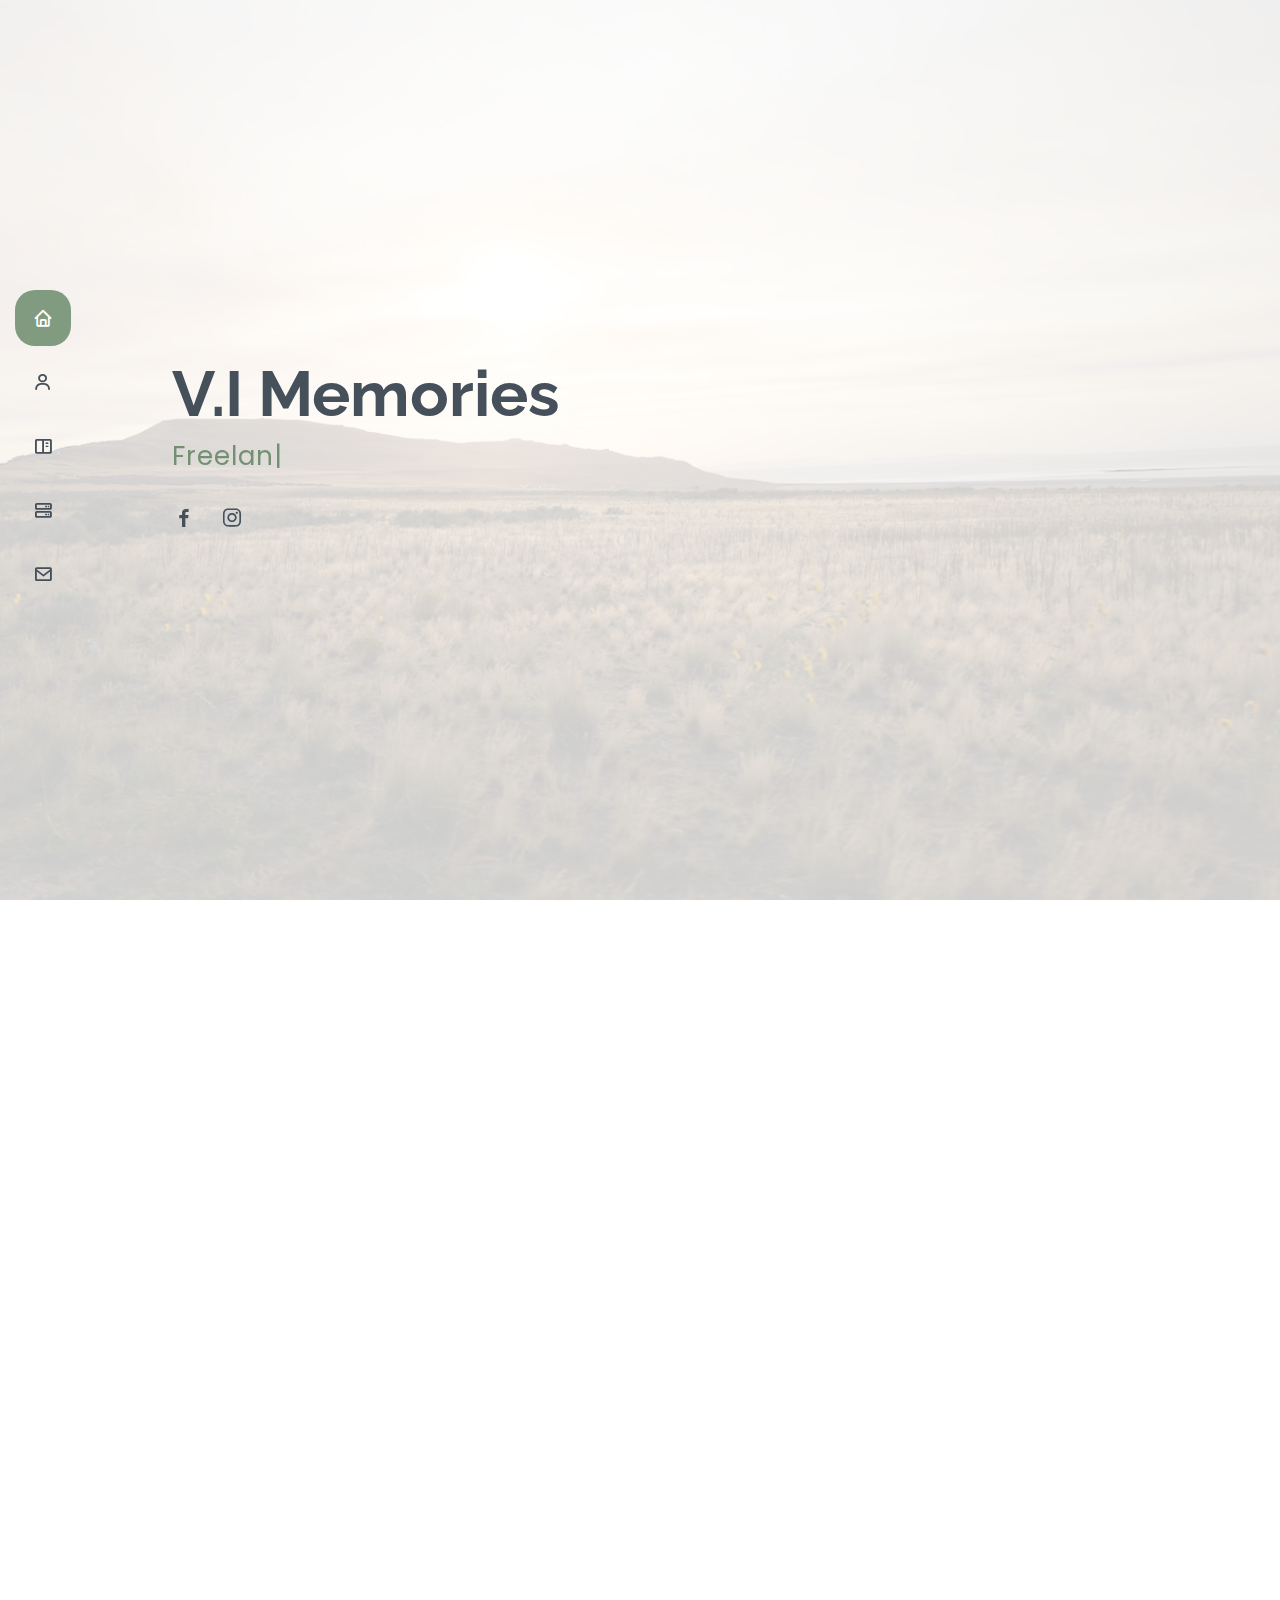
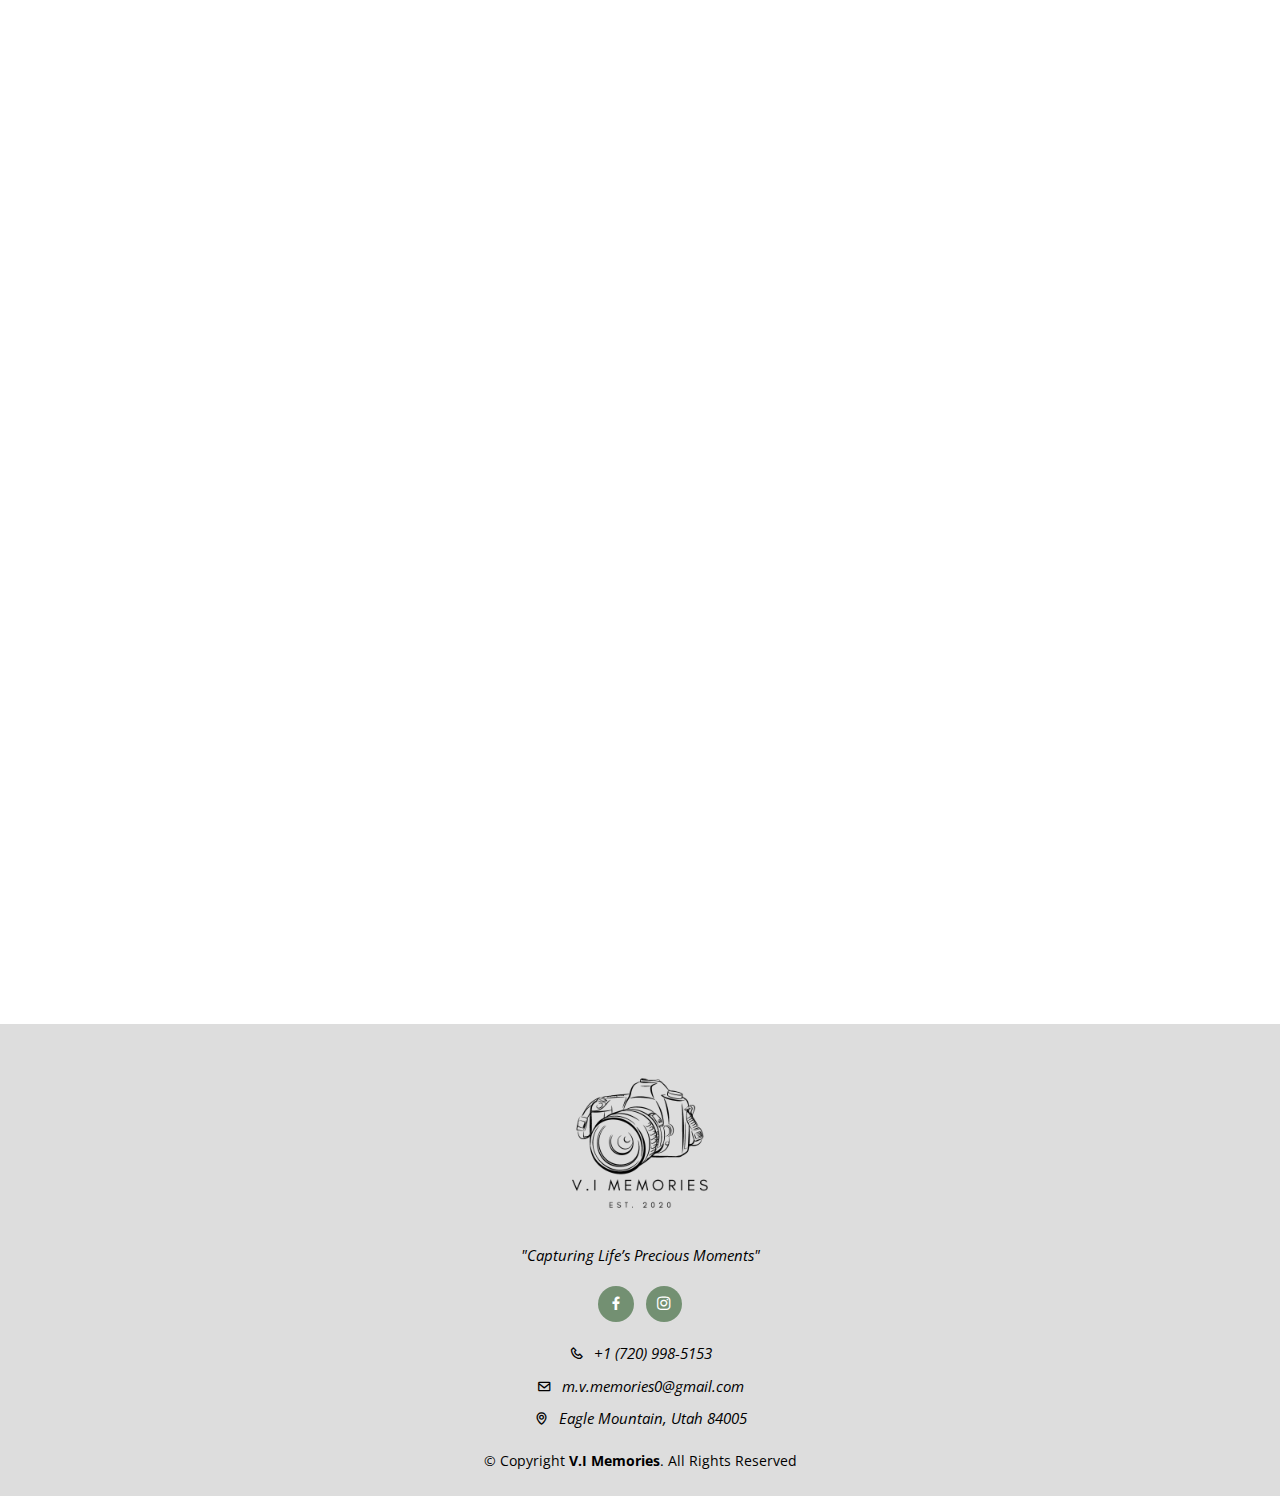
<file: index.html>
<!DOCTYPE html>
<html lang="en">

<head>
  <meta charset="utf-8">
  <meta content="width=device-width, initial-scale=1.0" name="viewport">

  <title>Memories</title>
  <meta content="" name="description">
  <meta content="" name="keywords">

    <!-- Favicons -->
    <link href="assets/img/VI22.png" rel="icon">
    <link href="assets/img/logo.png" rel="apple-touch-icon">

  <!-- Google Fonts -->
  <link href="https://fonts.googleapis.com/css?family=Open+Sans:300,300i,400,400i,600,600i,700,700i|Raleway:300,300i,400,400i,500,500i,600,600i,700,700i|Poppins:300,300i,400,400i,500,500i,600,600i,700,700i" rel="stylesheet">

  <!-- Vendor CSS Files -->
  <link href="assets/vendor/aos/aos.css" rel="stylesheet">
  <link href="assets/vendor/bootstrap/css/bootstrap.min.css" rel="stylesheet">
  <link href="assets/vendor/bootstrap-icons/bootstrap-icons.css" rel="stylesheet">
  <link href="assets/vendor/boxicons/css/boxicons.min.css" rel="stylesheet">
  <link href="assets/vendor/glightbox/css/glightbox.min.css" rel="stylesheet">
  <link href="assets/vendor/swiper/swiper-bundle.min.css" rel="stylesheet">

  <!-- Template Main CSS File -->
  <link href="assets/css/style.css" rel="stylesheet">

  <!-- Google tag (gtag.js) -->
<script async src="https://www.googletagmanager.com/gtag/js?id=G-6G1PTZRSMQ"></script>
<script>
  window.dataLayer = window.dataLayer || [];
  function gtag(){dataLayer.push(arguments);}
  gtag('js', new Date());

  gtag('config', 'G-6G1PTZRSMQ');
</script>

</head>

<body>

  <!-- ======= Mobile nav toggle button ======= -->
  <!-- <button type="button" class="mobile-nav-toggle d-xl-none"><i class="bi bi-list mobile-nav-toggle"></i></button> -->
  <i class="bi bi-list mobile-nav-toggle d-lg-none"></i>
<!-- ======= Header ======= -->
<header id="header" class="d-flex flex-column justify-content-center">
  <nav id="navbar" class="navbar nav-menu">
    <ul>
      <!-- Add your logo here -->
      <li class="logo">
      </li>
      <li><a href="#hero" class="nav-link scrollto active"><i class="bx bx-home"></i> <span>Home</span></a></li>
      <li><a href="#about" class="nav-link scrollto"><i class="bx bx-user"></i> <span>About</span></a></li>
      <li><a href="#portfolio" class="nav-link scrollto"><i class="bx bx-book-content"></i> <span>Portfolio</span></a></li>
      <li><a href="#services" class="nav-link scrollto"><i class="bx bx-server"></i> <span>Services</span></a></li>
      <li><a href="#contact" class="nav-link scrollto"><i class="bx bx-envelope"></i> <span>Contact</span></a></li>
    </ul>
  </nav><!-- .nav-menu -->

</header><!-- End Header -->


  <!-- ======= Hero Section ======= -->
  <section id="hero" class="d-flex flex-column justify-content-center">
    <div class="container" data-aos="zoom-in" data-aos-delay="100">
      <h1>V.I Memories</h1>
      <p> <span class="typed" data-typed-items=" Freelancer, Photographer"></span></p>
      <div class="social-links">
        <a href="https://www.facebook.com/people/Maria-Valencia/pfbid0YAsEFkAr12sHuuMro49aMiq5fx3Lu2gt5yrRV3SNCaUyzdVMK4gDAKmSL6vWapm8l/?mibextid=LQQJ4d" class="facebook"><i class="bx bxl-facebook"></i></a>
        <a href="https://www.instagram.com/v.i_memories/?igshid=MzRlODBiNWFlZA%3D%3D" class="instagram"><i class="bx bxl-instagram"></i></a>
      </div>
    </div>
  </section><!-- End Hero -->

  <main id="main">

 <!-- About Section -->
 <section id="about" class="about">
  <div class="container" data-aos="fade-up">
    <div class="section-title">
      <h2>About Me</h2>
      <p class="fst-italic">
        <span class="quote">"Photography is my way of capturing the beauty of the world."</span>
      </p>
    </div>
    <div class="row justify-content-center">
      <div class="col-lg-4">
        <img src="assets/img/profile-img.jpg" class="img-fluid" alt="Maria Valencia's Profile Picture">
      </div>
      <div class="col-lg-4 pt-4 pt-lg-0 content text-start">
        <p style="margin-top: 70px;">
          Hi there! I'm Maria Valencia, and I'm proud to call Eagle Mountain, Utah, my home base.
        </p>
        <p>
          My lens is my creative tool, and it captures the breathtaking beauty of Utah and Colorado, but my true inspiration comes from my three beloved "baby bears."
        </p>
        <p>
          Beyond photography, I'm an avid artist. Painting, drawing, and photography are not just my professions but also my passions. They provide a canvas for me to express myself and share the wonders I see through my creative lens.
        </p>
        <p>
          Join me on this artistic journey as I continue to capture the essence of Utah and Colorado, fueled by my devotion to the visual arts and inspired by the love of my little cubs.
        </p>
      </div>
    </div>
  </div>
</section><!-- End About Section -->


    <!-- ======= Portfolio Section ======= -->
    <section id="portfolio" class="portfolio section-bg">
      <div class="container" data-aos="fade-up">

        <div class="section-title">
          <h2>Portfolio</h2>
        </div>

        <div class="row">
          <div class="col-lg-12 d-flex justify-content-center" data-aos="fade-up" data-aos-delay="100">
            <ul id="portfolio-flters">
              <li data-filter="*" class="filter-active">All</li>
              <li data-filter=".filter-Family">Family</li>
              <li data-filter=".filter-Portraits">Portraits</li>
              <li data-filter=".filter-Babys">Babys</li>
            </ul>
          </div>
        </div>

        <div class="row portfolio-container" data-aos="fade-up" data-aos-delay="200">

          <div class="col-lg-4 col-md-6 portfolio-item filter-Portraits">
            <div class="portfolio-wrap">
              <img src="assets/img/portfolio/unnamed-1.jpg" class="img-fluid" alt="">
              <div class="portfolio-info">
                <div class="portfolio-links">
                  <a href="assets/img/portfolio/unnamed-1.jpg" data-gallery="portfolioGallery" class="portfolio-lightbox" ><i class="bx bx-plus"></i></a>
                </div>
              </div>
            </div>
          </div>

          <div class="col-lg-4 col-md-6 portfolio-item filter-Family">
            <div class="portfolio-wrap">
              <img src="assets/img/portfolio/IMG_1449 Copy.JPG" class="img-fluid" alt="">
              <div class="portfolio-info">
                <div class="portfolio-links">
                  <a href="assets/img/portfolio/IMG_1449 Copy.JPG" data-gallery="portfolioGallery" class="portfolio-lightbox" ><i class="bx bx-plus"></i></a>
                </div>
              </div>
            </div>
          </div>

          <div class="col-lg-4 col-md-6 portfolio-item filter-Babys">
            <div class="portfolio-wrap">
              <img src="assets/img/portfolio/D26C9012-EEEB-4FA7-A8A5-C197491AC115.jpg" class="img-fluid" alt="">
              <div class="portfolio-info">
                <div class="portfolio-links">
                  <a href="assets/img/portfolio/D26C9012-EEEB-4FA7-A8A5-C197491AC115.jpg" data-gallery="portfolioGallery" class="portfolio-lightbox" ><i class="bx bx-plus"></i></a>
                </div>
              </div>
            </div>
          </div>

          <div class="col-lg-4 col-md-6 portfolio-item filter-Portraits">
            <div class="portfolio-wrap">
              <img src="assets/img/portfolio/unnamed.jpg" class="img-fluid" alt="">
              <div class="portfolio-info">
                <div class="portfolio-links">
                  <a href="assets/img/portfolio/unnamed.jpg" data-gallery="portfolioGallery" class="portfolio-lightbox" ><i class="bx bx-plus"></i></a>
                </div>
              </div>
            </div>
          </div>

          <div class="col-lg-4 col-md-6 portfolio-item filter-Family">
            <div class="portfolio-wrap">
              <img src="assets/img/portfolio/IMG_2105 Copy.JPG" class="img-fluid" alt="">
              <div class="portfolio-info">
                <div class="portfolio-links">
                  <a href="assets/img/portfolio/IMG_2105 Copy.JPG" data-gallery="portfolioGallery" class="portfolio-lightbox" ><i class="bx bx-plus"></i></a>
                </div>
              </div>
            </div>
          </div>


          <div class="col-lg-4 col-md-6 portfolio-item filter-Portraits">
            <div class="portfolio-wrap">
              <img src="assets/img/portfolio/unnamed2.jpg" class="img-fluid" alt="">
              <div class="portfolio-info">

                <div class="portfolio-links">
                  <a href="assets/img/portfolio/unnamed2.jpg" data-gallery="portfolioGallery" class="portfolio-lightbox" ><i class="bx bx-plus"></i></a>
                </div>
              </div>
            </div>
          </div>

          <div class="col-lg-4 col-md-6 portfolio-item filter-Portraits">
            <div class="portfolio-wrap">
              <img src="assets/img/portfolio/unnamed3.jpg" class="img-fluid" alt="">
              <div class="portfolio-info">

                <div class="portfolio-links">
                  <a href="assets/img/portfolio/unnamed3.jpg" data-gallery="portfolioGallery" class="portfolio-lightbox" ><i class="bx bx-plus"></i></a>
                </div>
              </div>
            </div>
          </div>

          <div class="col-lg-4 col-md-6 portfolio-item filter-Family">
            <div class="portfolio-wrap">
              <img src="assets/img/portfolio/37460F53-B6B9-4A28-A695-5E3C91E52989 Copy.JPG" class="img-fluid" alt="">
              <div class="portfolio-info">
                <div class="portfolio-links">
                  <a href="assets/img/portfolio/37460F53-B6B9-4A28-A695-5E3C91E52989 Copy.JPG" data-gallery="portfolioGallery" class="portfolio-lightbox" ><i class="bx bx-plus"></i></a>
                </div>
              </div>
            </div>
          </div>
   
          <div class="col-lg-4 col-md-6 portfolio-item filter-Portraits">
            <div class="portfolio-wrap">
              <img src="assets/img/portfolio/IMG_3210.jpg" class="img-fluid" alt="">
              <div class="portfolio-info">
                <div class="portfolio-links">
                  <a href="assets/img/portfolio/IMG_3210.jpg" data-gallery="portfolioGallery" class="portfolio-lightbox" ><i class="bx bx-plus"></i></a>
                </div>
              </div>
            </div>
          </div>

          <div class="col-lg-4 col-md-6 portfolio-item filter-Portraits">
            <div class="portfolio-wrap">
              <img src="assets/img/portfolio/IMG_2125 Copy.JPG" class="img-fluid" alt="">
              <div class="portfolio-info">
                <div class="portfolio-links">
                  <a href="assets/img/portfolio/IMG_2125 Copy.JPG" data-gallery="portfolioGallery" class="portfolio-lightbox" ><i class="bx bx-plus"></i></a>
                </div>
              </div>
            </div>
          </div>

          <div class="col-lg-4 col-md-6 portfolio-item filter-Family">
            <div class="portfolio-wrap">
              <img src="assets/img/portfolio/1993E17A-3C75-4890-8105-1956E26D67A9 Copy.JPG" class="img-fluid" alt="">
              <div class="portfolio-info">
                <div class="portfolio-links">
                  <a href="assets/img/portfolio/1993E17A-3C75-4890-8105-1956E26D67A9 Copy.JPG" data-gallery="portfolioGallery" class="portfolio-lightbox" ><i class="bx bx-plus"></i></a>
                </div>
              </div>
            </div>
          </div>

          <div class="col-lg-4 col-md-6 portfolio-item filter-Babys">
            <div class="portfolio-wrap">
              <img src="assets/img/portfolio/IMG_3652.jpg" class="img-fluid" alt="">
              <div class="portfolio-info">
                <div class="portfolio-links">
                  <a href="assets/img/portfolio/IMG_3652.jpg" data-gallery="portfolioGallery" class="portfolio-lightbox" ><i class="bx bx-plus"></i></a>
                </div>
              </div>
            </div>
          </div>

          <div class="col-lg-4 col-md-6 portfolio-item filter-Family">
            <div class="portfolio-wrap">
              <img src="assets/img/portfolio/F5742084-BC7F-4813-BEFE-2A738CD3EB1D.jpg" class="img-fluid" alt="">
              <div class="portfolio-info">
                <div class="portfolio-links">
                  <a href="assets/img/portfolio/F5742084-BC7F-4813-BEFE-2A738CD3EB1D.jpg" data-gallery="portfolioGallery" class="portfolio-lightbox" ><i class="bx bx-plus"></i></a>
                </div>
              </div>
            </div>
          </div>

          <div class="col-lg-4 col-md-6 portfolio-item filter-Family">
            <div class="portfolio-wrap">
              <img src="assets/img/portfolio/3EC39CB0-6ED9-4C65-B0EC-EE2B3C46CA21.jpg" class="img-fluid" alt="">
              <div class="portfolio-info">
                <div class="portfolio-links">
                  <a href="assets/img/portfolio/3EC39CB0-6ED9-4C65-B0EC-EE2B3C46CA21.jpg" data-gallery="portfolioGallery" class="portfolio-lightbox" ><i class="bx bx-plus"></i></a>
                </div>
              </div>
            </div>
          </div>

          <div class="col-lg-4 col-md-6 portfolio-item filter-Babys">
            <div class="portfolio-wrap">
              <img src="assets/img/portfolio/IMG_2989 Copy.JPG" class="img-fluid" alt="">
              <div class="portfolio-info">
                <div class="portfolio-links">
                  <a href="assets/img/portfolio/IMG_2989 Copy.JPG" data-gallery="portfolioGallery" class="portfolio-lightbox" ><i class="bx bx-plus"></i></a>
                </div>
              </div>
            </div>
          </div>
          
        </div>

      </div>
    </section><!-- End Portfolio Section -->

    <!-- ======= Services Section ======= -->
    <section id="services" class="services">
      <div class="container" data-aos="fade-up">
        <div class="section-title">
          <h2>Services</h2>
          <p><b>"A booking deposit is required to reserve your spot. This deposit allows you to reschedule your session up to 48 hours in advance, using the existing deposit as credit for the new booking. However, refunds will not be issued for any subsequent cancellations. Before you submit your deposit, let's discuss our availability. Please provide your contact information, and I will get in touch with you promptly to coordinate further." </b></p>
          <br>
        </div>
        <!-- Service Boxes -->
        <div class="row">
          <!-- First Service Box -->
          <div class="col-lg-3 col-md-6">
            <div class="icon-box iconbox-yellow" data-aos="zoom-in" data-aos-delay="100">
              <div class="icon">
                <i class="bi bi-camera"></i>
              </div>
              <h4><a href="">Portrait Session</a></h4>
              <p><b>$175</b><br>
                Can take place in studio or outdoor.<br> Ages 6+ 
                <br>Graduations, headshots, birthdays.
                <br>
                <b>1 Individual</b></p>
            </div>
          </div>
          <!-- End First Service Box -->
    
          <!-- Second Service Box -->
          <div class="col-lg-3 col-md-6">
            <div class="icon-box iconbox-orange " data-aos="zoom-in" data-aos-delay="200">
              <div class="icon">
                <i class="bi bi-camera"></i>
              </div>
             
              <h4><a href="">Mini Newborn <br>&<br> Maternity Session</a></h4>
              <p><b>$200 / $225</b><br>
                0-3 months old (7-14 days old is the best age for newborn photos)
                Session will be 45 minutes
                Can take place in my studio or in your home.<br>
                <b>1-3 Individuals</b></p>
            </div>
          </div>
          <!-- End Second Service Box -->
    
          <!-- Third Service Box -->
          <div class="col-lg-3 col-md-6">
            <div class="icon-box iconbox-orange " data-aos="zoom-in" data-aos-delay="200">
              <div class="icon">
                <i class="bi bi-camera"></i>
              </div>
             
              <h4><a href=""> Family<br> & <br> Extended Family Session</a></h4>
              <p> <B>$300</B><br>
                Can take place in your home, my studio or outdoor.<br><b>4-8 Individuals</b>
                </p>
              <p> <B>$350</B><br>
              <b>8-20 Individuals for Extended Family </b>
                </p>
            </div>
          </div>
          <!-- End Third Service Box -->
    
          <!-- Fourth Service Box -->
          <div class="col-lg-3 col-md-6">
            <div class="icon-box iconbox-blue" data-aos="zoom-in" data-aos-delay="300">
              <div class="icon">
                <i class="bi bi-camera"></i>
              </div>
              <h4><a href="">Event Photography</a></h4>
                Coverage of special events such as weddings, parties, and corporate events.<br>
                Includes edited digital photos.<br>
                <b>Varies based on event duration and requirements.</b></p>
            </div>
          </div>
          <!-- End Fourth Service Box -->
        </div>
        <!-- End Service Boxes -->
      </div>
    </section>
    
   <!-- End Services Section -->

   
   <!-- ======= Contact Section ======= -->
   <section id="contact" class="contact">
    <div class="container" data-aos="fade-up">

      <div class="section-title">
        <h2>Contact</h2>
      </div>
      <div data-tf-live="01HYEABRP8GND31Y0SJ0NDTZRE"></div><script src="//embed.typeform.com/next/embed.js"></script>
    </div>
  </section><!-- End Contact Section -->

  </main><!-- End #main -->

<!-- ======= Footer ======= -->
<footer id="footer">
  <div class="container">
    <a href="#hero" class="nav-link scrollto">
      <img src="assets/img/v.i memories45.png" alt="V.I MEMORIES" class="footer-logo">
    </a>
    <p>"Capturing Life’s Precious Moments"</p>
    <div class="social-links">
      <a href="https://www.facebook.com/people/Maria-Valencia/pfbid0YAsEFkAr12sHuuMro49aMiq5fx3Lu2gt5yrRV3SNCaUyzdVMK4gDAKmSL6vWapm8l/?mibextid=LQQJ4d" class="facebook"><i class="bx bxl-facebook"></i></a>
      <a href="https://www.instagram.com/v.i_memories/?igshid=MzRlODBiNWFlZA%3D%3D" class="instagram"><i class="bx bxl-instagram"></i></a>
    </div>
    <div class="contact-info">
      <p><i class="bx bx-phone"></i> <span><a href="tel:+17209985153">+1 (720) 998-5153</a></span></p>
      <p><i class="bx bx-envelope"></i> <a href="mailto:m.v.memories0@gmail.com">m.v.memories0@gmail.com</a></p>
      <p><i class="bx bx-map"></i> <span><a href="geo:40.3092,-112.0058">Eagle Mountain, Utah 84005</a></span></p>
    </div>
    <div class="copyright">
      &copy; Copyright <strong><span>V.I Memories</span></strong>. All Rights Reserved
    </div>
  </div>
</footer><!-- End Footer -->


  <div id="preloader"></div>
  <a href="#" class="back-to-top d-flex align-items-center justify-content-center"><i class="bi bi-arrow-up-short"></i></a>

  <!-- Vendor JS Files -->
  <script src="assets/vendor/purecounter/purecounter_vanilla.js"></script>
  <script src="assets/vendor/aos/aos.js"></script>
  <script src="assets/vendor/bootstrap/js/bootstrap.bundle.min.js"></script>
  <script src="assets/vendor/glightbox/js/glightbox.min.js"></script>
  <script src="assets/vendor/isotope-layout/isotope.pkgd.min.js"></script>
  <script src="assets/vendor/swiper/swiper-bundle.min.js"></script>
  <script src="assets/vendor/typed.js/typed.umd.js"></script>
  <script src="assets/vendor/waypoints/noframework.waypoints.js"></script>

  <!-- Template Main JS File -->
  <script src="assets/js/main.js"></script>

</body>

</html>
</file>
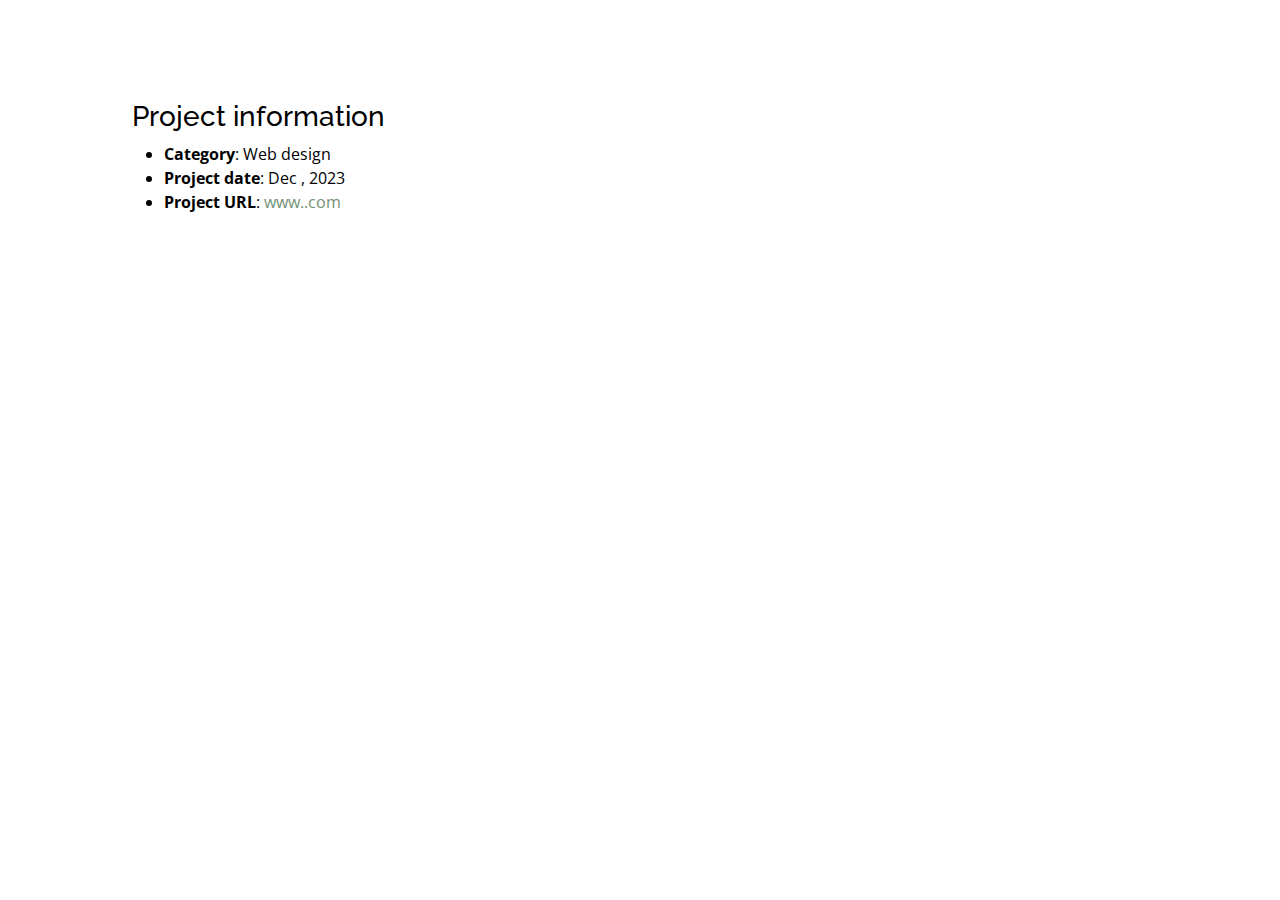
<file: portfolio-details.html>
<!DOCTYPE html>
<html lang="en">

<head>
  <meta charset="utf-8">
  <meta content="width=device-width, initial-scale=1.0" name="viewport">

  <title>Portfolio Details - Personal Bootstrap Template</title>
  <meta content="" name="description">
  <meta content="" name="keywords">

  <!-- Favicons -->
  <link href="assets/img/favicon.png" rel="icon">
  <link href="assets/img/apple-touch-icon.png" rel="apple-touch-icon">

  <!-- Google Fonts -->
  <link href="https://fonts.googleapis.com/css?family=Open+Sans:300,300i,400,400i,600,600i,700,700i|Raleway:300,300i,400,400i,500,500i,600,600i,700,700i|Poppins:300,300i,400,400i,500,500i,600,600i,700,700i" rel="stylesheet">

  <!-- Vendor CSS Files -->
  <link href="assets/vendor/aos/aos.css" rel="stylesheet">
  <link href="assets/vendor/bootstrap/css/bootstrap.min.css" rel="stylesheet">
  <link href="assets/vendor/bootstrap-icons/bootstrap-icons.css" rel="stylesheet">
  <link href="assets/vendor/boxicons/css/boxicons.min.css" rel="stylesheet">
  <link href="assets/vendor/glightbox/css/glightbox.min.css" rel="stylesheet">
  <link href="assets/vendor/swiper/swiper-bundle.min.css" rel="stylesheet">

  <!-- Template Main CSS File -->
  <link href="assets/css/style.css" rel="stylesheet">

</head>

<body>

  <main id="main">

    <!-- ==== Portfolio Details Section ==== -->
    <section id="portfolio-details" class="portfolio-details">
      <div class="container">

        <div class="row gy-4">

          <div class="col-lg-4">
            <div class="portfolio-info">
              <h3>Project information</h3>
              <ul>
                <li><strong>Category</strong>: Web design</li>
                <li><strong>Project date</strong>: Dec , 2023</li>
                <li><strong>Project URL</strong>: <a href="#">www..com</a></li>
              </ul>
            </div>
            <div class="portfolio-description">
            </div>
          </div>

        </div>

      </div>
    </section><!-- End Portfolio Details Section -->

  </main><!-- End #main -->

  <div id="preloader"></div>
  <a href="#" class="back-to-top d-flex align-items-center justify-content-center"><i class="bi bi-arrow-up-short"></i></a>

  <!-- Vendor JS Files -->
  <script src="assets/vendor/purecounter/purecounter_vanilla.js"></script>
  <script src="assets/vendor/aos/aos.js"></script>
  <script src="assets/vendor/bootstrap/js/bootstrap.bundle.min.js"></script>
  <script src="assets/vendor/glightbox/js/glightbox.min.js"></script>
  <script src="assets/vendor/isotope-layout/isotope.pkgd.min.js"></script>
  <script src="assets/vendor/swiper/swiper-bundle.min.js"></script>
  <script src="assets/vendor/typed.js/typed.umd.js"></script>
  <script src="assets/vendor/waypoints/noframework.waypoints.js"></script>
  <script src="assets/vendor/php-email-form/validate.js"></script>

  <!-- Template Main JS File -->
  <script src="assets/js/main.js"></script>

</body>

</html>
</file>
<file: assets/css/style.css>
/*--------------------------------------------------------------
# General
--------------------------------------------------------------*/
body {
    font-family: "Open Sans", sans-serif;
    color: #000000;
  }
  
  a {
    color: 	#739072;
    text-decoration: none;
  }
  
  a:hover {
    color: 	#739072;
    text-decoration: none;
  }
  
  h1,
  h2,
  h3,
  h4,
  h5,
  h6 {
    font-family: "Raleway", sans-serif;
  }
  /*--------------------------------------------------------------
# Back to top button
--------------------------------------------------------------*/
.back-to-top {
    position: fixed;
    visibility: hidden;
    opacity: 0;
    right: 15px;
    bottom: 15px;
    z-index: 996;
    background: 	#739072;
    width: 40px;
    height: 40px;
    border-radius: 50px;
    transition: all 0.4s;
  }
  
  .back-to-top i {
    font-size: 28px;
    color: #fff;
    line-height: 0;
  }
  
  .back-to-top:hover {
    background: 	#739072;
    color: #fff;
  }
  
  .back-to-top.active {
    visibility: visible;
    opacity: 1;
  }
  /*--------------------------------------------------------------
# Preloader
--------------------------------------------------------------*/
#preloader {
    position: fixed;
    top: 0;
    left: 0;
    right: 0;
    bottom: 0;
    z-index: 9999;
    overflow: hidden;
    background: #fff;
  }
  
  #preloader:before {
    content: "";
    position: fixed;
    top: calc(50% - 30px);
    left: calc(50% - 30px);
    border: 6px solid #739072;
    border-top-color: #fff;
    border-bottom-color: #fff;
    border-radius: 50%;
    width: 60px;
    height: 60px;
    animation: animate-preloader 1s linear infinite;
  }
  
  @keyframes animate-preloader {
    0% {
      transform: rotate(0deg);
    }
  
    100% {
      transform: rotate(360deg);
    }
  }
  /*--------------------------------------------------------------
# Disable aos animation delay on mobile devices
--------------------------------------------------------------*/
@media screen and (max-width: 768px) {
    [data-aos-delay] {
      transition-delay: 0 !important;
    }
  }
  
  /*--------------------------------------------------------------
  # Header
  --------------------------------------------------------------*/
  #header {
    position: fixed;
    top: 0;
    left: 0;
    bottom: 0;
    z-index: 9997;
    transition: all 0.5s;
    padding: 15px;
    overflow-y: auto;
  }
  
  @media (max-width: 991px) {
    #header {
      width: 300px;
      background: #fff;
      border-right: 1px solid #e6e9ec;
      left: -300px;
    }
  }
  
  @media (min-width: 991px) {
    #main {
      margin-left: 100px;
    }
  }
  /*--------------------------------------------------------------
# Navigation Menu
--------------------------------------------------------------*/
/**
* Desktop Navigation 
*/
.nav-menu {
    padding: 0;
    display: block;
  }
  
  .nav-menu * {
    margin: 0;
    padding: 0;
    list-style: none;
  }
  
  .nav-menu>ul>li {
    position: relative;
    white-space: nowrap;
  }
  
  .nav-menu a,
  .nav-menu a:focus {
    display: flex;
    align-items: center;
    color: #45505b;
    padding: 10px 18px;
    margin-bottom: 8px;
    transition: 0.3s;
    font-size: 15px;
    border-radius: 20px;
    height: 56px;
    width: 100%;
    overflow: hidden;
    transition: 0.3s;
  }
  
  .nav-menu a i,
  .nav-menu a:focus i {
    font-size: 20px;
  }
  
  .nav-menu a span,
  .nav-menu a:focus span {
    padding: 0 5px 0 7px;
    color: #45505b;
  }
  
  @media (min-width: 992px) {
  
    .nav-menu a,
    .nav-menu a:focus {
      width: 56px;
    }
  
    .nav-menu a span,
    .nav-menu a:focus span {
      display: none;
      color: #fff;
    }
  }
  
  .nav-menu a:hover,
  .nav-menu .active,
  .nav-menu .active:focus,
  .nav-menu li:hover>a {
    color: #fff;
    background: 	#809b7f;
  }
  
  .nav-menu a:hover span,
  .nav-menu .active span,
  .nav-menu .active:focus span,
  .nav-menu li:hover>a span {
    color: #fff;
  }
  
  .nav-menu a:hover,
  .nav-menu li:hover>a {
    width: 100%;
    color: #fff;
  }
  
  .nav-menu a:hover span,
  .nav-menu li:hover>a span {
    display: block;
  }
  
  /**
  * Mobile Navigation 
  */
  .mobile-nav-toggle {
    position: fixed;
    right: 10px;
    top: 10px;
    z-index: 9998;
    border: 0;
    background: none;
    font-size: 28px;
    transition: all 0.4s;
    outline: none !important;
    line-height: 0;
    cursor: pointer;
    border-radius: 50px;
    padding: 5px;
  }
  
  .mobile-nav-toggle i {
    color: #45505b;
  }
  
  .mobile-nav-active {
    overflow: hidden;
  }
  
  .mobile-nav-active #header {
    left: 0;
  }
  
  .mobile-nav-active .mobile-nav-toggle {
    color: #fff;
    background-color: 	#739072;
  }
  /*--------------------------------------------------------------
# Hero Section
--------------------------------------------------------------*/
#hero {
    width: 100%;
    height: 100vh;
    background: url("../img/hero-bg.jpg") top right no-repeat;
    background-size: cover;
    position: relative;
  }
  
  @media (min-width: 992px) {
    #hero {
      padding-left: 160px;
    }
  }
  
  #hero:before {
    content: "";
    background: rgba(255, 255, 255, 0.8);
    position: absolute;
    bottom: 0;
    top: 0;
    left: 0;
    right: 0;
  }
  
  #hero h1 {
    margin: 0;
    font-size: 64px;
    font-weight: 700;
    line-height: 56px;
    color: #45505b;
  }
  
  #hero p {
    color: #45505b;
    margin: 15px 0 0 0;
    font-size: 26px;
    font-family: "Poppins", sans-serif;
  }
  
  #hero p span {
    color: 	#739072;
    letter-spacing: 1px;
  }
  
  #hero .social-links {
    margin-top: 30px;
  }
  
  #hero .social-links a {
    font-size: 24px;
    display: inline-block;
    color: #45505b;
    line-height: 1;
    margin-right: 20px;
    transition: 0.3s;
  }
  
  #hero .social-links a:hover {
    color: #739072;
  }
  
  @media (max-width: 992px) {
    #hero {
      text-align: center;
    }
  
    #hero h1 {
      font-size: 32px;
      line-height: 36px;
    }
  
    #hero p {
      margin-top: 10px;
      font-size: 20px;
      line-height: 24px;
    }
  }
  /*--------------------------------------------------------------
# Sections General
--------------------------------------------------------------*/
section {
    padding: 100px 0px;
    overflow: hidden;
  }
  
  .section-title {
    text-align: center;
    padding-bottom: 30px;
  }
  
  .section-title h2 {
    font-size: 32px;
    font-weight: bold;
    text-transform: uppercase;
    margin-bottom: 20px;
    padding-bottom: 20px;
    position: relative;
    color: #45505b;
  }
  
  .section-title h2::before {
    content: "";
    position: absolute;
    display: block;
    width: 120px;
    height: 1px;
    background: #ddd;
    bottom: 1px;
    left: calc(50% - 60px);
  }
  
  .section-title h2::after {
    content: "";
    position: absolute;
    display: block;
    width: 40px;
    height: 3px;
    background: 	#739072;
    bottom: 0;
    left: calc(50% - 20px);
  }
  
  .section-title p {
    margin-bottom: 0;
  }
  /*--------------------------------------------------------------
  # About Me
  --------------------------------------------------------------*/
  .about .container {
    padding-top: 10px;
    padding-bottom: 20px;
  }
  
  .about .row {
    align-items: center;
  }
  
  .about .content p {
    font-size: 16px;
    line-height: 1.3;
    color: #262626;
  }
  
  .about .content img {
    max-width: 100%;
    height: auto;
  }
  
  @media (max-width: 992px) {
    .about .section-title h2 {
      font-size: 30px;
    }
  }
  
  @media (max-width: 768px) {
    .about .col-lg-4 {
      text-align: center;
      margin-bottom: 15px;
    }
    
    .about .col-lg-4:last-child {
      margin-bottom: 0;
    }
  
    .about .content {
      text-align: center;
      margin-top: 5px;
    }
  }
  
  /*--------------------------------------------------------------
# Portfolio
--------------------------------------------------------------*/
.portfolio .portfolio-item {
  margin-bottom: 30px;
}

.portfolio #portfolio-flters {
  padding: 0;
  margin: 0 auto 25px auto;
  list-style: none;
  text-align: center;
  background: #fff;
  border-radius: 50px;
  padding: 2px 15px;
}

.portfolio #portfolio-flters li {
  cursor: pointer;
  display: inline-block;
  padding: 10px 15px;
  font-size: 14px;
  font-weight: 600;
  line-height: 1;
  text-transform: uppercase;
  color: #272829;
  margin-bottom: 5px;
  transition: all 0.3s ease-in-out;
}

.portfolio #portfolio-flters li:hover,
.portfolio #portfolio-flters li.filter-active {
  color: 	#739072;
}

.portfolio #portfolio-flters li:last-child {
  margin-right: 0;
}

.portfolio .portfolio-wrap {
  transition: 0.3s;
  position: relative;
  overflow: hidden;
  z-index: 1;
  background: rgba(69, 80, 91, 0.8);
}

.portfolio .portfolio-wrap::before {
  content: "";
  background: rgba(255, 255, 255, 0.7);
  position: absolute;
  left: 30px;
  right: 30px;
  top: 30px;
  bottom: 30px;
  transition: all ease-in-out 0.3s;
  z-index: 2;
  opacity: 0;
}

.portfolio .portfolio-wrap .portfolio-info {
  opacity: 0;
  position: absolute;
  top: 0;
  left: 0;
  right: 0;
  bottom: 0;
  text-align: center;
  z-index: 3;
  transition: all ease-in-out 0.3s;
  display: flex;
  flex-direction: column;
  justify-content: center;
  align-items: center;
}

.portfolio .portfolio-wrap .portfolio-info::before {
  display: block;
  content: "";
  width: 48px;
  height: 48px;
  position: absolute;
  top: 35px;
  left: 35px;
  border-top: 3px solid #d7dce1;
  border-left: 3px solid #d7dce1;
  transition: all 0.5s ease 0s;
  z-index: 9994;
}

.portfolio .portfolio-wrap .portfolio-info::after {
  display: block;
  content: "";
  width: 48px;
  height: 48px;
  position: absolute;
  bottom: 35px;
  right: 35px;
  border-bottom: 3px solid #d7dce1;
  border-right: 3px solid #d7dce1;
  transition: all 0.5s ease 0s;
  z-index: 9994;
}

.portfolio .portfolio-wrap .portfolio-info h4 {
  font-size: 20px;
  color: #45505b;
  font-weight: 600;
}

.portfolio .portfolio-wrap .portfolio-info p {
  color: #45505b;
  font-size: 14px;
  text-transform: uppercase;
  padding: 0;
  margin: 0;
}

.portfolio .portfolio-wrap .portfolio-links {
  text-align: center;
  z-index: 4;
}

.portfolio .portfolio-wrap .portfolio-links a {
  color: #45505b;
  margin: 0 2px;
  font-size: 28px;
  display: inline-block;
  transition: 0.3s;
}

.portfolio .portfolio-wrap .portfolio-links a:hover {
  color: 	#739072;
}

.portfolio .portfolio-wrap:hover::before {
  top: 0;
  left: 0;
  right: 0;
  bottom: 0;
  opacity: 1;
}

.portfolio .portfolio-wrap:hover .portfolio-info {
  opacity: 1;
}

.portfolio .portfolio-wrap:hover .portfolio-info::before {
  top: 15px;
  left: 15px;
}

.portfolio .portfolio-wrap:hover .portfolio-info::after {
  bottom: 15px;
  right: 15px;
}
.services .icon-box {
  text-align: center;
  padding: 70px 20px 80px 20px;
  transition: all ease-in-out 0.3s;
  background: #f5f1f1;
  box-shadow: 0px 5px 90px 0px rgba(0, 0, 0, 0.05);
}

.services .icon-box .icon {
  margin: 0 auto;
  width: 100px;
  height: 100px;
  display: flex;
  align-items: center;
  justify-content: center;
  transition: ease-in-out 0.3s;
  position: relative;
}

.services .icon-box .icon i {
  font-size: 36px;
  transition: 0.5s;
  position: relative;
}

.services .icon-box .icon svg {
  position: absolute;
  top: 0;
  left: 0;
}

.services .icon-box .icon svg path {
  transition: 0.5s;
  fill: #f5f5f5;
}

.services .icon-box h4 {
  font-weight: 600;
  margin: 10px 0 15px 0;
  font-size: 22px;
}

.services .icon-box h4 a {
  color: #45505b;
  transition: ease-in-out 0.3s;
}

.services .icon-box p {
  line-height: 24px;
  font-size: 14px;
  margin-bottom: 0;
}

.icon-box {
  height: 100%; /* Set a fixed height for all service boxes */
}


.services .icon-box:hover {
  border-color: #fff;
  box-shadow: 0px 0 35px 0 rgba(0, 0, 0, 0.08);
}

.services .iconbox-blue i {
  color: #739072;
}

.services .iconbox-blue:hover .icon i {
  color: #fff;
}

.services .iconbox-blue:hover .icon path {
  fill: #739072;
}

.services .iconbox-orange i {
  color: #739072;
}

.services .iconbox-orange:hover .icon i {
  color: #fff;
}

.services .iconbox-orange:hover .icon path {
  fill: #739072;
}

.services .iconbox-pink i {
  color: #e80368;
}

.services .iconbox-pink:hover .icon i {
  color: #fff;
}

.services .iconbox-pink:hover .icon path {
  fill: #e80368;
}

.services .iconbox-yellow i {
  color: #739072;
}

.services .iconbox-yellow:hover .icon i {
  color: #fff;
}

.services .iconbox-yellow:hover .icon path {
  fill: #ffbb2c;
}

.services .iconbox-red i {
  color: #ff5828;
}

.services .iconbox-red:hover .icon i {
  color: #fff;
}

.services .iconbox-red:hover .icon path {
  fill: #ff5828;
}

.services .iconbox-teal i {
  color: #11dbcf;
}

.services .iconbox-teal:hover .icon i {
  color: #fff;
}

.services .iconbox-teal:hover .icon path {
  fill: #11dbcf;
}

/*--------------------------------------------------------------
# Contact
--------------------------------------------------------------*/
.contact .info {
  width: 100%;
  background: #fff;
}

.contact .info i {
  font-size: 20px;
  color: 	#739072;
  float: left;
  width: 44px;
  height: 44px;
  background: #eef7ff;
  display: flex;
  justify-content: center;
  align-items: center;
  border-radius: 50px;
  transition: all 0.3s ease-in-out;
}

.contact .info h4 {
  padding: 0 0 0 60px;
  font-size: 22px;
  font-weight: 600;
  margin-bottom: 5px;
  color: #45505b;
}

.contact .info p {
  padding: 0 0 0 60px;
  margin-bottom: 0;
  font-size: 14px;
  color: #728394;
}

.contact .info .email,
.contact .info .phone {
  margin-top: 40px;
}

.contact .info .email:hover i,
.contact .info .address:hover i,
.contact .info .phone:hover i {
  background: 	#739072;
  color: #fff;
}


@keyframes animate-loading {
  0% {
    transform: rotate(0deg);
  }

  100% {
    transform: rotate(360deg);
  }
}


/* --------------------------------------------------------------
# Footer
-------------------------------------------------------------- */
#footer {
  background: #f7f8f9;
  color: #000;
  font-size: 14px;
  text-align: center;
  padding: 20px 0;
  position: relative;
}

#footer::before {
  content: "";
  position: absolute;
  left: 0;
  right: 0;
  top: 0;
  bottom: 0;
  background: #ddd;
}

#footer .container {
  position: relative;
  z-index: 1; /* Ensure content is above the background */
}

#footer .footer-logo {
  max-width: 200px;
  height: auto;
}

#footer p {
  font-size: 15px; /* Added px unit */
  font-style: italic;
  padding: 0;
  margin: 0 0 20px 0;
}

#footer .social-links {
  margin: 0 0 20px 0;
}

#footer .social-links a {
  font-size: 18px;
  display: inline-block;
  background: #739072;
  color: #ffffff;
  line-height: 1;
  padding: 8px 0;
  margin: 0 4px; /* Adjusted for consistent spacing */
  border-radius: 50%;
  text-align: center;
  width: 36px;
  height: 36px;
  transition: 0.3s;
}

#footer .social-links a:hover {
  background: #739072;
  color: #ddd;
  text-decoration: none;
}

#footer .contact-info {
  margin: 0 0 20px 0;
}

#footer .contact-info p {
  display: flex;
  align-items: center;
  justify-content: center;
  margin: 10px 0;
}

#footer .contact-info p i {
  margin-right: 10px;
}

#footer .contact-info p a {
  color: #000;
  text-decoration: none;
  transition: color 0.3s;
}

#footer .contact-info p a:hover {
  color: #739072;
}

#footer .copyright {
  margin: 0 0 5px 0;
}

#footer .credits {
  font-size: 13px;
}
</file>
